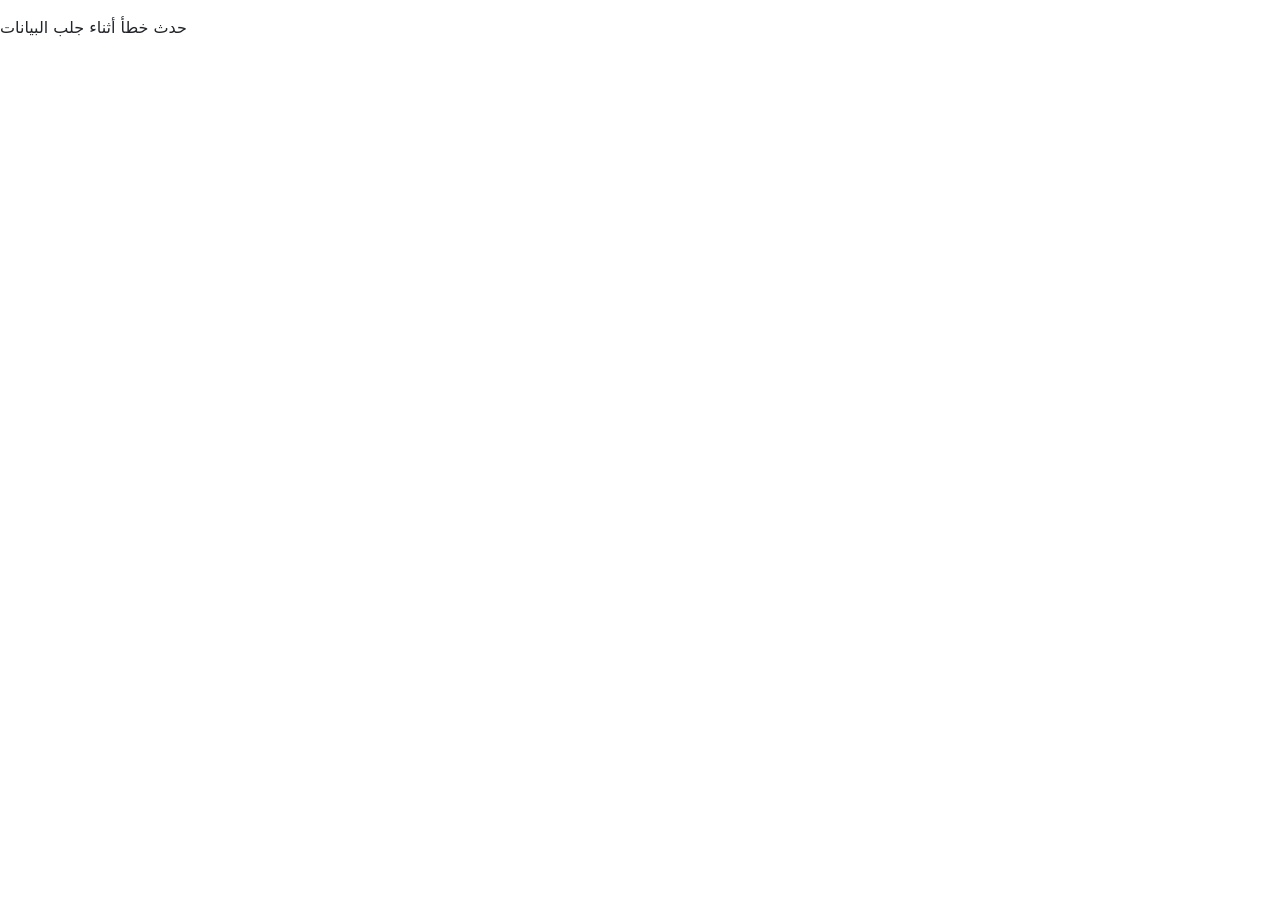
<file: api.html>
<!DOCTYPE html>
<html lang="en">
<head>
    <meta charset="UTF-8">
    <meta name="viewport" content="width=device-width, initial-scale=1.0">
    <link rel="stylesheet" href="css/bootstrap.min.css">
    <title>api</title>
</head>
<body>
    <div class="container">
        <div class="row g-4 mt-3" id="Showdata">
            <!-- <div class="col-md-4 text-center">
                <div class="border shadow ">
                    <img src="" alt="">
                    <h5>tittle</h5>
                    <p>content</p>
                    <p>publishedAt</p>
                    <p>description</p>
                </div>
            </div> -->
        </div>
    </div>
    <p id="result"></p>
    <!-- <button onclick="getFetch()"></button> -->
    <script src="api.js"></script>
</body>
</html>
</file>
